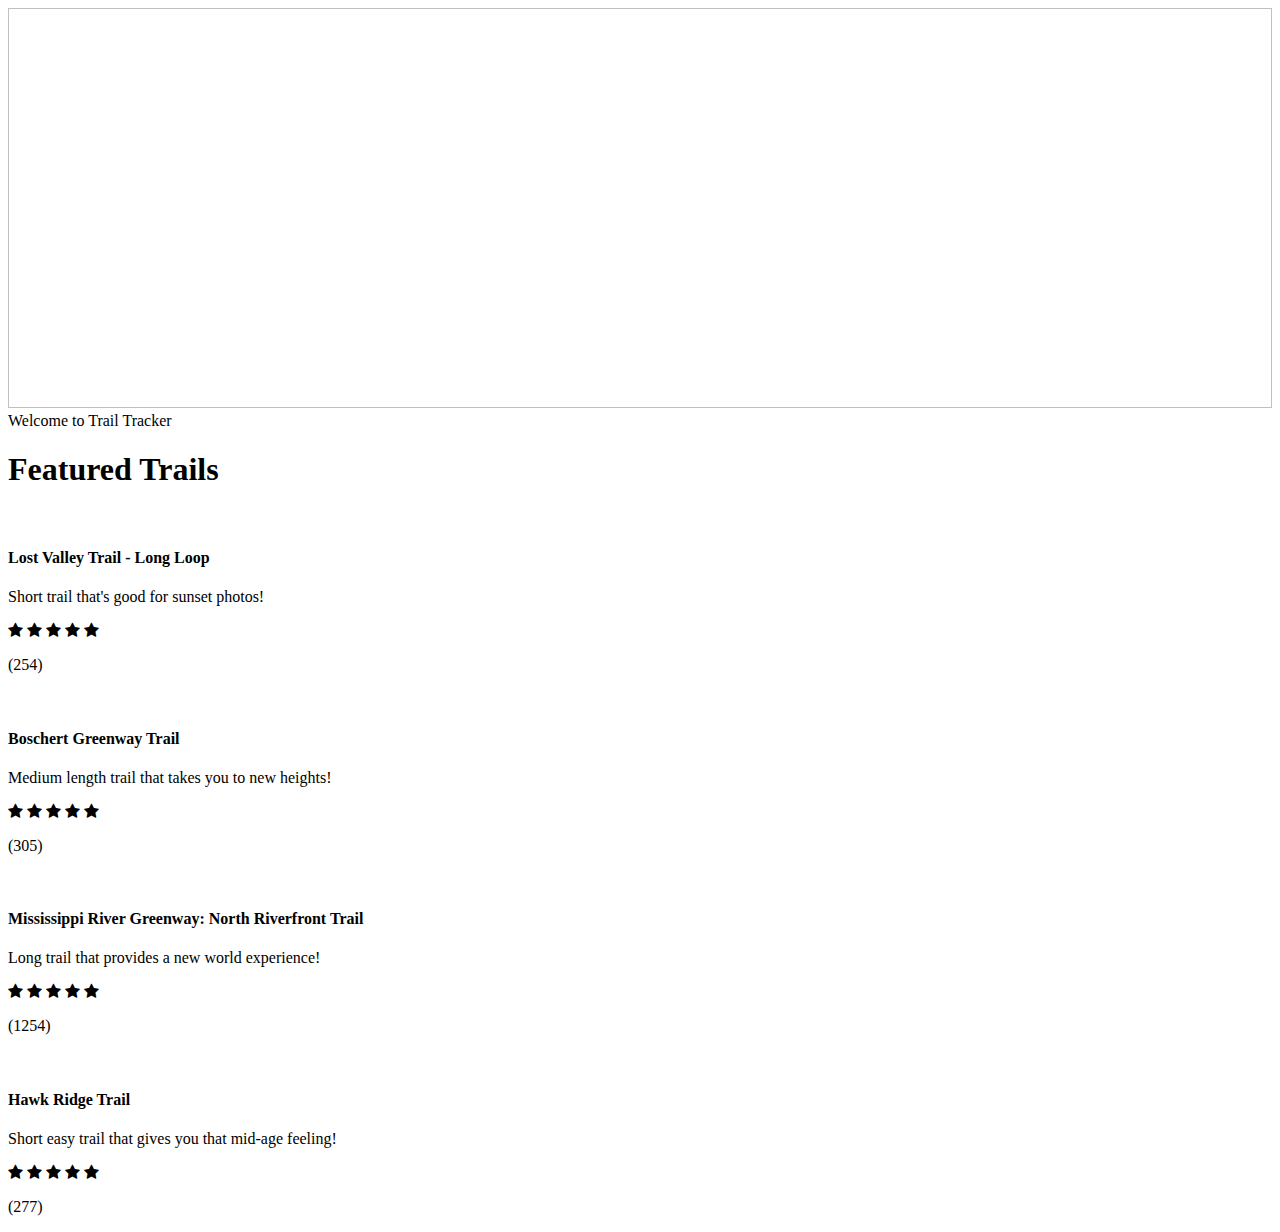
<file: src/main/resources/templates/index.html>
<!DOCTYPE html>
<html lang="en" xmlns: th="http://www.thymeleaf.org/" xmlns:th="http://www.w3.org/1999/xhtml">
<head th:replace="fragments :: head"></head>
<head>
    <link rel="stylesheet" href="https://cdnjs.cloudflare.com/ajax/libs/font-awesome/4.7.0/css/font-awesome.min.css">
</head>
<body>
<header th:replace="fragments :: header"></header>
<div class="header">
    <img class="head_image" th:src="@{/images/pexels-photo-371589.jpeg}" width="100%" height="400px">
    <div class="centered">Welcome to Trail Tracker</div>
</div>
<h1 class="first_head text-center">Featured Trails</h1>
<div class="row">
    <div class="col-md-3">
        <div class="img-thumbnail">
            <a target="_blank" th:href="@{/images/germany-1751443.jpg}">
                <img th:src="@{/images/germany-1751443.jpg}" width="100%">
            </a>
            <div class="caption">
                <h4 class="trail_name"><a th:href="@{/trail/1}" style="text-decoration: none;">Lost Valley Trail - Long Loop</a></h4>
                <p class="desc">Short trail that's good for sunset photos!</p>
                <span class="fa fa-star checked"></span>
                <span class="fa fa-star checked"></span>
                <span class="fa fa-star checked"></span>
                <span class="fa fa-star checked"></span>
                <span class="fa fa-star"></span>
                <p>(254)</p>
            </div>
        </div>
    </div>
    <div class="col-md-3">
        <div class="img-thumbnail">
            <a target="_blank" th:href="@{/images/mountains-5485366.jpg}">
                <img th:src="@{/images/mountains-5485366.jpg}" width="100%">
            </a>
            <div class="caption">
                <h4 class="trail_name"><a th:href="@{/trail/2}" style="text-decoration: none" >Boschert Greenway Trail</a></h4>
                <p class="desc">Medium length trail that takes you to new heights!</p>
                <span class="fa fa-star checked"></span>
                <span class="fa fa-star checked"></span>
                <span class="fa fa-star checked"></span>
                <span class="fa fa-star checked"></span>
                <span class="fa fa-star"></span>
                <p>(305)</p>
            </div>
        </div>
    </div>
    <div class="col-md-3">
        <div class="img-thumbnail">
            <a target="_blank" th:href="@{/images/yellowstone-4319675.jpg}">
                <img th:src="@{/images/yellowstone-4319675.jpg}" width="100%">
            </a>
            <div class="caption">
                <h4 class="trail_name"><a th:href="@{/trail/3}" style="text-decoration: none;">Mississippi River Greenway: North Riverfront Trail</a></h4>
                <p class="desc">Long trail that provides a new world experience!</p>
                <span class="fa fa-star checked"></span>
                <span class="fa fa-star checked"></span>
                <span class="fa fa-star checked"></span>
                <span class="fa fa-star checked"></span>
                <span class="fa fa-star"></span>
                <p>(1254)</p>
            </div>
        </div>
    </div>
    <div class="col-md-3">
        <div class="img-thumbnail">
            <a target="_blank" th:href="@{/images/forest-path-4697056.jpg}">
                <img th:src="@{/images/forest-path-4697056.jpg}" width="100%">
            </a>
            <div class="caption">
                <h4 class="trail_name"><a th:href="@{/trail/4}" style="text-decoration: none;">Hawk Ridge Trail</a></h4>
                <p class="desc">Short easy trail that gives you that mid-age feeling!</p>
                <span class="fa fa-star checked"></span>
                <span class="fa fa-star checked"></span>
                <span class="fa fa-star checked"></span>
                <span class="fa fa-star checked"></span>
                <span class="fa fa-star"></span>
                <p>(277)</p>
            </div>
        </div>
    </div>
</div>
<footer th:replace="fragments :: footer"></footer>
</body>
</html>
</file>
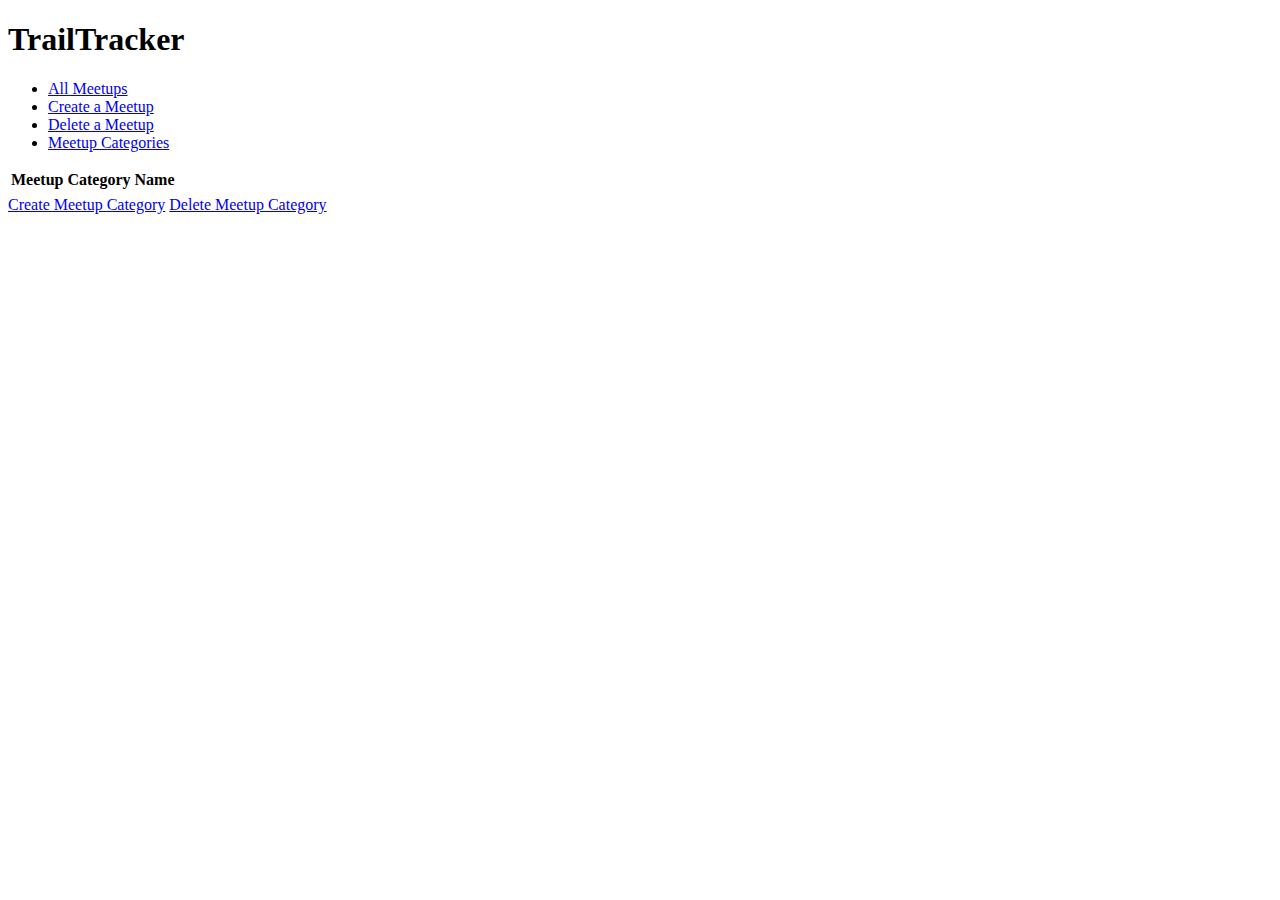
<file: src/main/resources/templates/meetupCategories/index.html>
<!DOCTYPE html>
<html lang="en" xmlns:th="https://www.thymeleaf.org/">
<head th:replace="fragments :: head"></head>
<head>
    <link th:href="@{/css/meetups.css}" rel="stylesheet" />
</head>
<body class="container">
<header th:replace="fragments :: header"></header>

<header class="meetup-page-header">
    <h1 th:text="${title}">TrailTracker</h1>
    <ul class="nav">
        <li class="nav-item"><a class="nav-link" href="/meetups">All Meetups</a></li>
        <li class="nav-item"><a class="nav-link" href="/meetups/create">Create a Meetup</a></li>
        <li class="nav-item"><a class="nav-link" href="/meetups/delete">Delete a Meetup</a></li>
        <li class="nav-item"><a class="nav-link" href="/meetupCategories">Meetup Categories</a></li>
    </ul>
</header>

<table class="table table-stripped">
    <thead>
    <tr>
        <th>Meetup Category Name</th>
    </tr>
    </thead>
    <tr th:each="category : ${categories}">
        <td><a th:text="${category.meetupCategoryName}" th:href="'/meetups?meetupId=' + ${category.id}"></a></td>
    </tr>
</table>
<a href="/meetupCategories/create" class="btn btn-primary">Create Meetup Category</a>
<a href="/meetupCategories/delete" class="btn btn-danger">Delete Meetup Category</a>

</body>
</html>
</file>
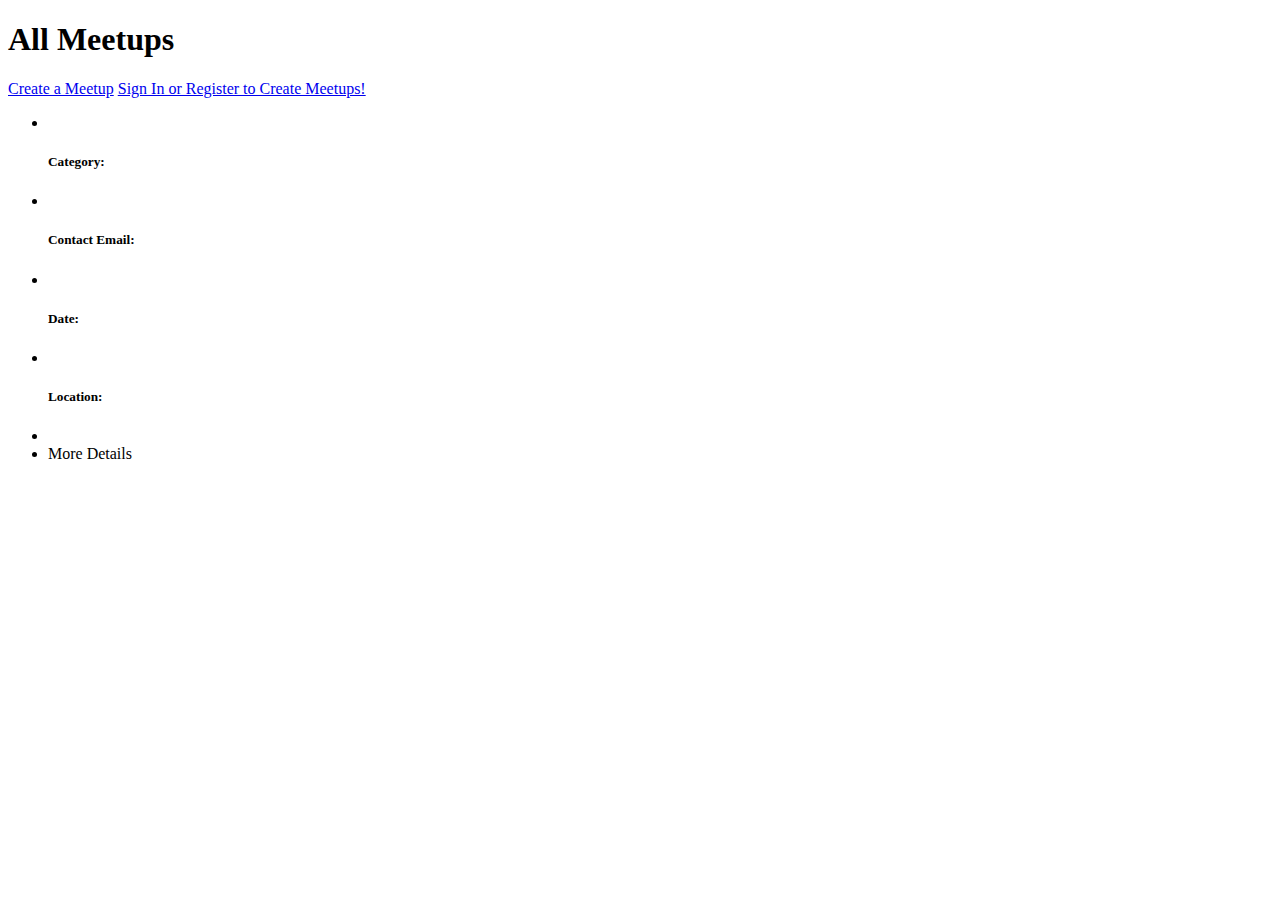
<file: src/main/resources/templates/meetups/index.html>
<!DOCTYPE html>
<html lang="en" xmlns:th="https://www.thymeleaf.org/">
<head th:replace="fragments :: head"></head>
<head>
    <link th:href="@{/css/meetups.css}" rel="stylesheet" />
</head>
<body>
<header th:replace="fragments :: header"></header>
    <section class="meetup-details-section">
        <h1>All Meetups</h1>
        <div class="navbar">
            <div class="container">
                <a th:if="${theUser != null}" href="/meetups/create" class="primary-cta mx-auto">Create a Meetup</a>
                <a th:if="${theUser == null}" href="/login" class="register-cta mx-auto">Sign In or Register to Create Meetups!</a>
            </div>
        </div>
        <div class="wrapper">

            <div th:each="meetup: ${meetups}">
                <ul class="meetup-details">
                    <li><a th:href="'/meetups/details?meetupId=' + ${meetup.id}" th:text="${meetup.meetupName}" class="meetup-name"></a></li>
                    <div class="meetup-info">
                        <h5><span>Category: </span></h5>
                        <li th:text="${meetup.meetupCategory}" class="meetup-category"></li>
                        <h5><span>Contact Email: </span></h5>
                        <li th:text="${meetup.meetupContactEmail}" class="meetup-email"></li>
                        <h5><span>Date: </span></h5>
                        <li th:text="${meetup.meetupDate}" class="meetup-date"></li>
                        <h5><span>Location: </span></h5>
                        <li th:text="${meetup.trail}" class="meetup-location"></li>
                    </div>
                    <li><a th:href="'/meetups/details?meetupId=' + ${meetup.id}" class="meetup-more-details-cta">More Details</a></li>
                </ul>
            </div>
        </div>
    </section>
</body>
</html>
</file>
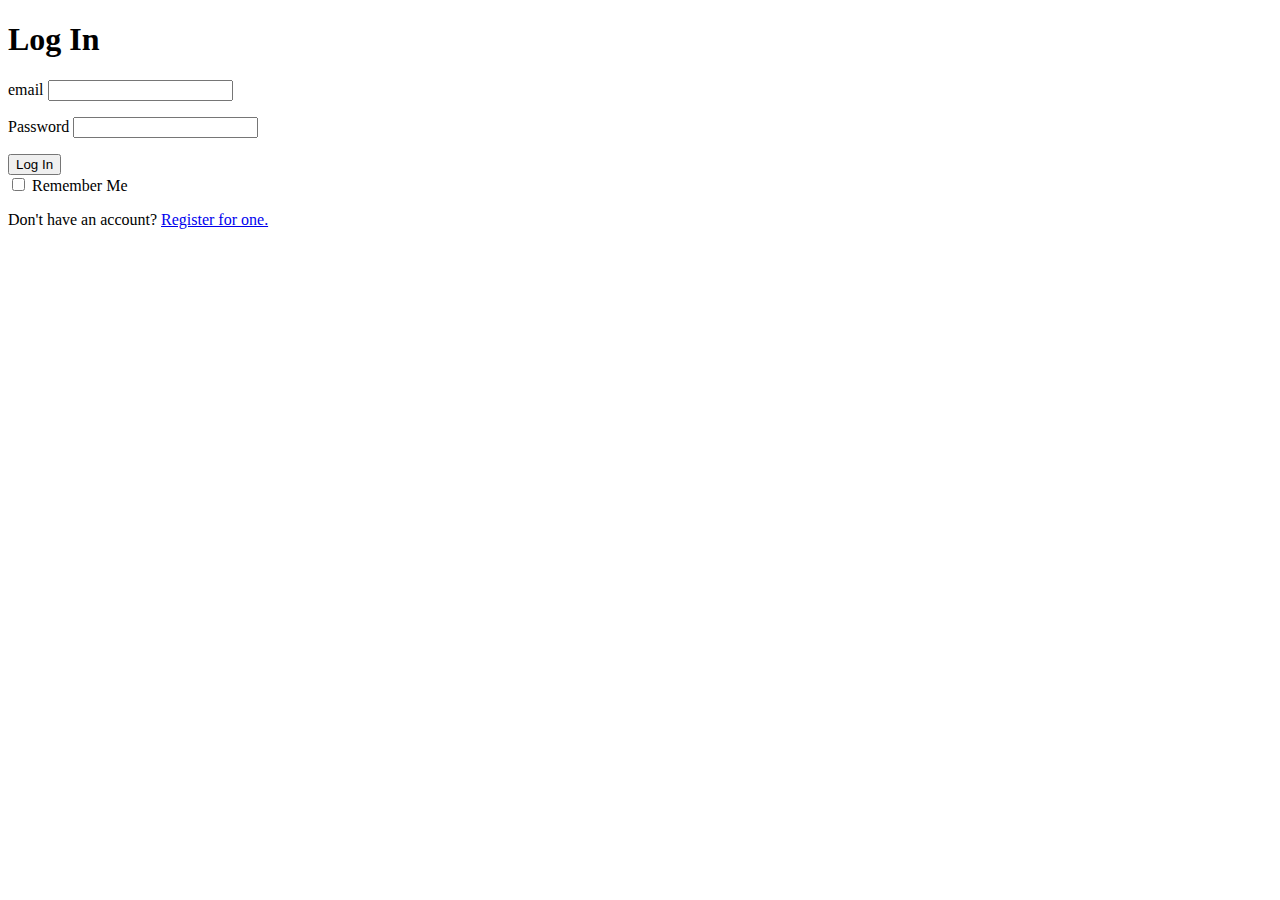
<file: src/main/resources/templates/login.html>
<!DOCTYPE html>
<html lang="en" xmlns:th="http://www.thymeleaf.org/">
<head th:replace="fragments :: head"></head>
<body>

<header th:replace="fragments :: header"></header>
<h1>Log In</h1>
<form method="post" class="my-3 text-center" style="margin: 0 auto">
    <div class="form-group">
        <label th:for="email">email
            <input class="form-control" th:field="${loginFormDTO.email}">
        </label>
        <p class="error" th:errors="${loginFormDTO.email}"></p>
    </div>
    <div class="form-group">
        <label>Password
            <input class="form-control" th:field="${loginFormDTO.password}" type="password">
        </label>
        <p class="error" th:errors="${loginFormDTO.password}"></p>
    </div>

    <input type="submit" class="btn btn-primary my-2" value="Log In" />

    <div class="icheck-primary my-2">
        <input type="checkbox" id="remember" name="remember-me">
        <label for="remember">
            Remember Me
        </label>
        <p>Don't have an account? <a href="/register">Register for one.</a></p>
    </div>
</form>
<footer th:replace="fragments :: footer"></footer>
</body>
</html>
</file>
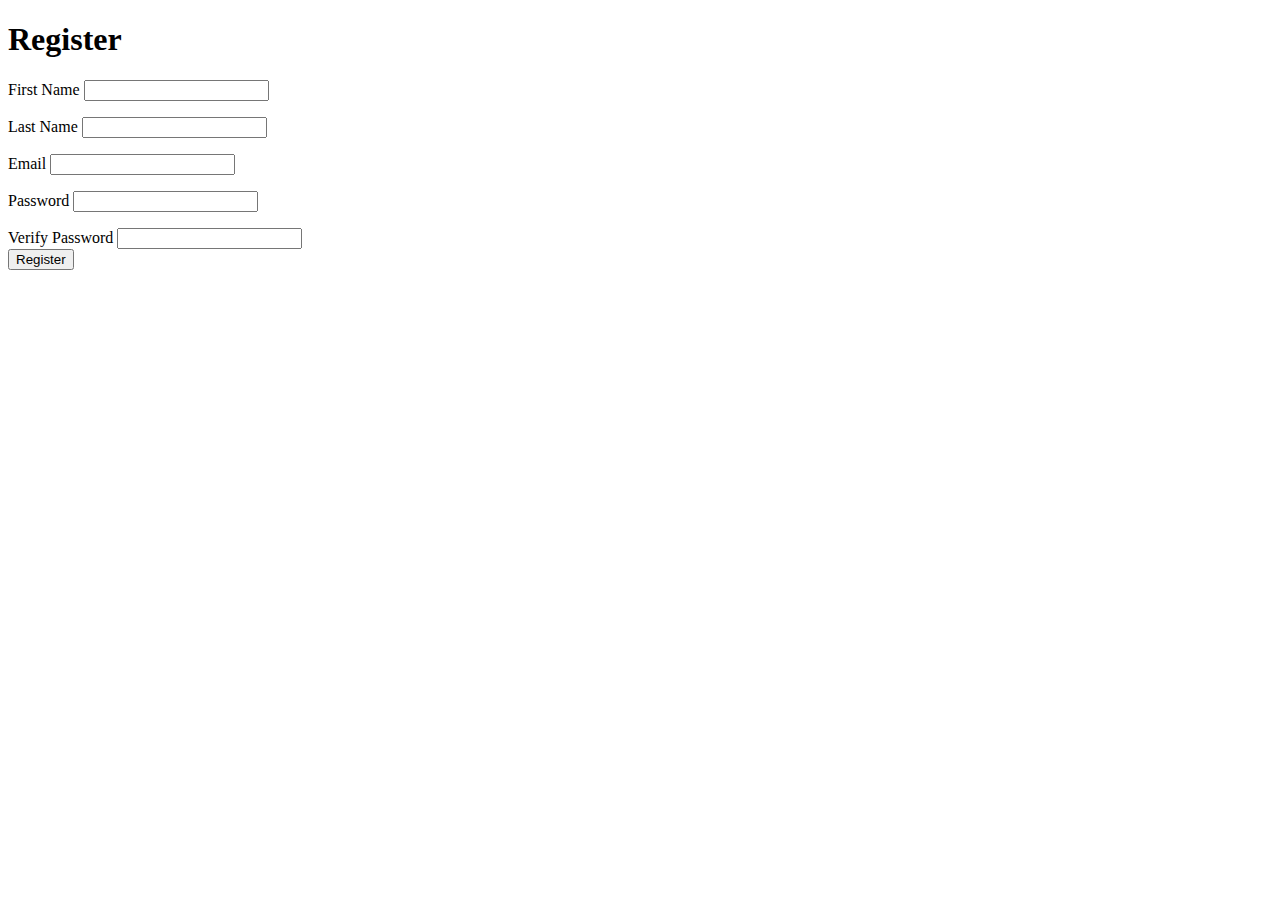
<file: src/main/resources/templates/register.html>
<!DOCTYPE html>
<html lang="en" xmlns:th="http://www.thymeleaf.org/">
<head th:replace="fragments :: head"></head>
<body>
<header th:replace="fragments :: header"></header>
<h1>Register</h1>
<form method="post" class="text-center my-3">
    <div class="form-group">
        <label>First Name
            <input class="form-control" th:field="${registerFormDTO.firstName}" />
            <p class="error" th:errors="${registerFormDTO.firstName}"></p>
        </label>
    </div>
    <div class="form-group my-2">
        <label>Last Name
            <input class="form-control" th:field="${registerFormDTO.lastName}" />
        </label>
        <p class="error" th:errors="${registerFormDTO.lastName}"></p>
    </div>
    <div class="form-group my-2">
        <label>Email
            <input class="form-control" th:field="${registerFormDTO.email}" />
        </label>
        <p class="error" th:errors="${registerFormDTO.email}"></p>
    </div>
    <div class="form-group my-2">
        <label>Password
            <input class="form-control" th:field="${registerFormDTO.password}" type="password" />
        </label>
        <p class="error" th:errors="${registerFormDTO.password}"></p>
    </div>
    <div class="form-group my-2">
        <label>Verify Password
            <input class="form-control" th:field="${registerFormDTO.verifyPassword}" type="password" />
        </label>
    </div>

    <input type="submit" class="btn btn-primary my-2" value="Register" />
</form>
<footer th:replace="fragments :: footer"></footer>
</body>
</html>
</file>
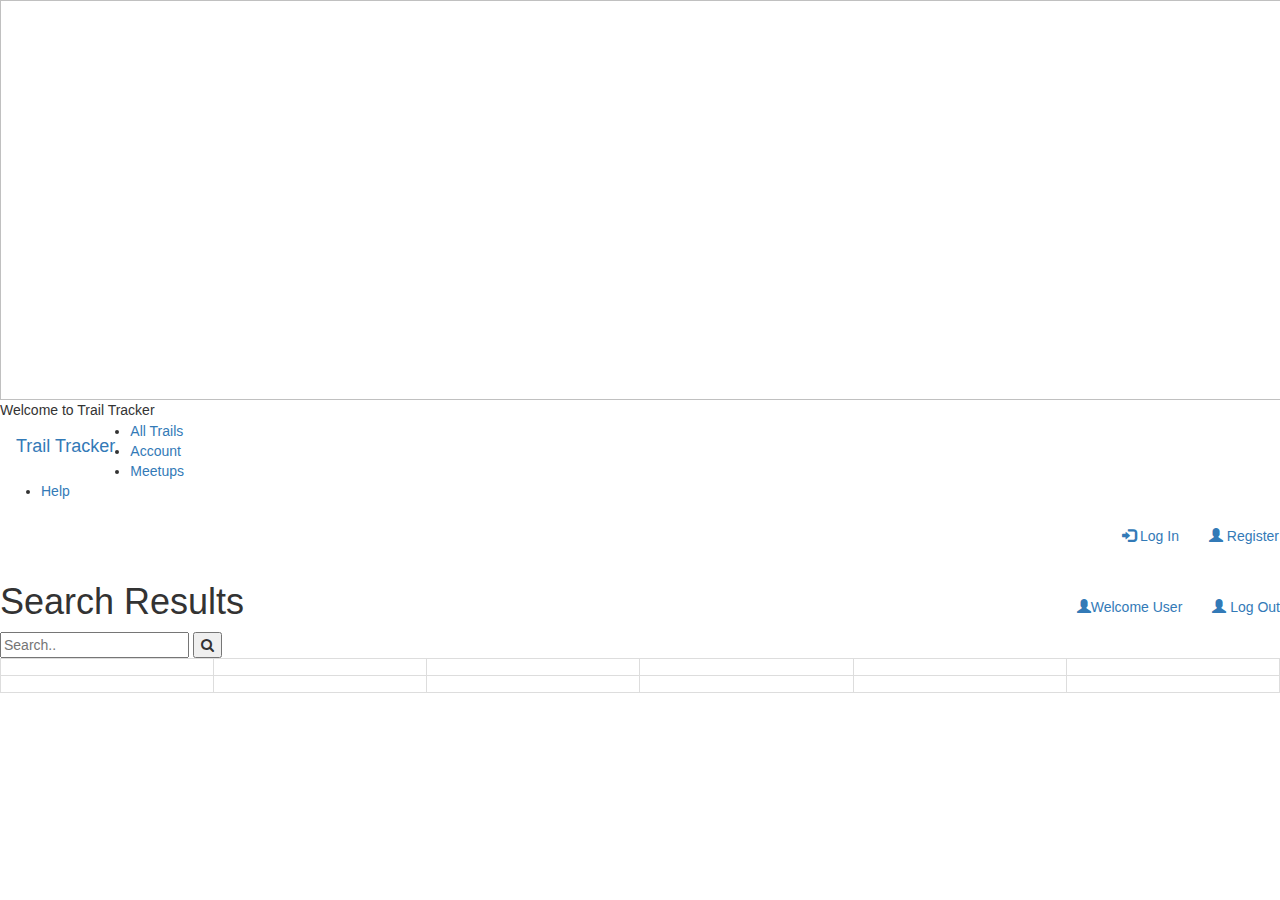
<file: src/main/resources/templates/search.html>
<!DOCTYPE html>
<html lang="en" xmlns: th="http://www.thymeleaf.org/" xmlns:th="http://www.w3.org/1999/xhtml">
<head>
    <meta charset="UTF-8"/>
    <meta name="viewport" content="width=device-width, initial-scale=1.0">
    <link rel="stylesheet" href="https://maxcdn.bootstrapcdn.com/bootstrap/3.4.1/css/bootstrap.min.css" />
    <link th:href="@{/css/styles.css}" rel="stylesheet" />
    <link rel="preconnect" href="https://fonts.gstatic.com" />
    <link href="https://fonts.googleapis.com/css2?family=Roboto+Condensed:wght@300&display=swap" rel="stylesheet" />
    <link rel="stylesheet" href="https://cdnjs.cloudflare.com/ajax/libs/font-awesome/4.7.0/css/font-awesome.min.css">
    <script src="https://cdnjs.cloudflare.com/ajax/libs/jquery/3.5.0/jquery.min.js" integrity="sha256-xNzN2a4ltkB44Mc/Jz3pT4iU1cmeR0FkXs4pru/JxaQ=" crossorigin="anonymous"></script>
    <script src="https://cdn.jsdelivr.net/npm/bootstrap@4.6.0/dist/js/bootstrap.min.js"></script>
    <script th:src="@{/js/rating.js}"></script>
    <title>Trail Tracker</title>
</head>
<body>
<header>
    <nav>
        <div class="header">
            <img th:src="@{/images/rocks-1837129.jpg}" width="1536px" height="400px">
            <div class="centered">Welcome to Trail Tracker</div>
        </div>
        <div class="navbar">
            <div class="logo">
                <a class="navbar-brand" th:href="@{/}">Trail Tracker</a>
            </div>
            <ul class="nav_links">
                <li><a th:href="@{/alltrails}">All Trails</a></li>
                <li><a th:href="@{/myAccount}">Account</a></li>
                <li><a th:href="@{/meetups}">Meetups</a></li>
                <li><a th:href="@{/help}">Help</a></li>
            </ul>
            <ul th:unless = "${theUser}" class="nav navbar-nav navbar-right">
                <li><a th:href="@{/login}"><span class="glyphicon glyphicon-log-in"></span> Log In</a></li>
                <li><a th:href="@{/register}"><span class="glyphicon glyphicon-user"></span> Register</a></li>
            </ul>
        </div>
        <div>
            <ul th:if = "${theUser}" class="nav navbar-nav navbar-right">
                <li><a th:href="@{/index}"><span class="glyphicon glyphicon-user"></span>Welcome User</a></li>
                <li><a th:href="@{/logout}"><span class="glyphicon glyphicon-user"></span> Log Out</a></li>
            </ul>
        </div>
        </div>
    </nav>
</header>
    <h1>Search Results</h1>
<form th:action="@{/search/results}" method="post" class="example" style="max-width:500px">
    <input type="text" placeholder="Search.." name="searchTerm" id="searchTerm" />
    <button type="submit">
        <i class="fa fa-search"></i>
    </button>
</form>
    <table class="table table-bordered" id="myTable">
        <tr id="table_header">
                <th>
                    <a th:text="${'#'}"></a>
                </th>
                <th>
                    <a th:text="${'Name'}"></a>
                </th>
                <th>
                    <a th:text="${'City'}"></a>
                </th>
                <th>
                    <a th:text="${'State'}"></a>
                </th>
                <th>
                    <a th:text="${'Length'}"></a>
                </th>
                <th>
                    <a th:text="${'Difficulty'}"></a>
                </th>
        </tr>
        <tr th:each="trail : ${trails}">
            <td th:text="${trail.id}"></td>
            <td th:text="${trail.name}"></td>
            <td th:text="${trail.city}"></td>
            <td th:text="${trail.state}"></td>
            <td th:text="${trail.length}"></td>
            <td th:text="${trail.difficulty}"></td>
        </tr>
    </table>
<footer th:replace="fragments :: footer"></footer>
</body>
</html>
</file>
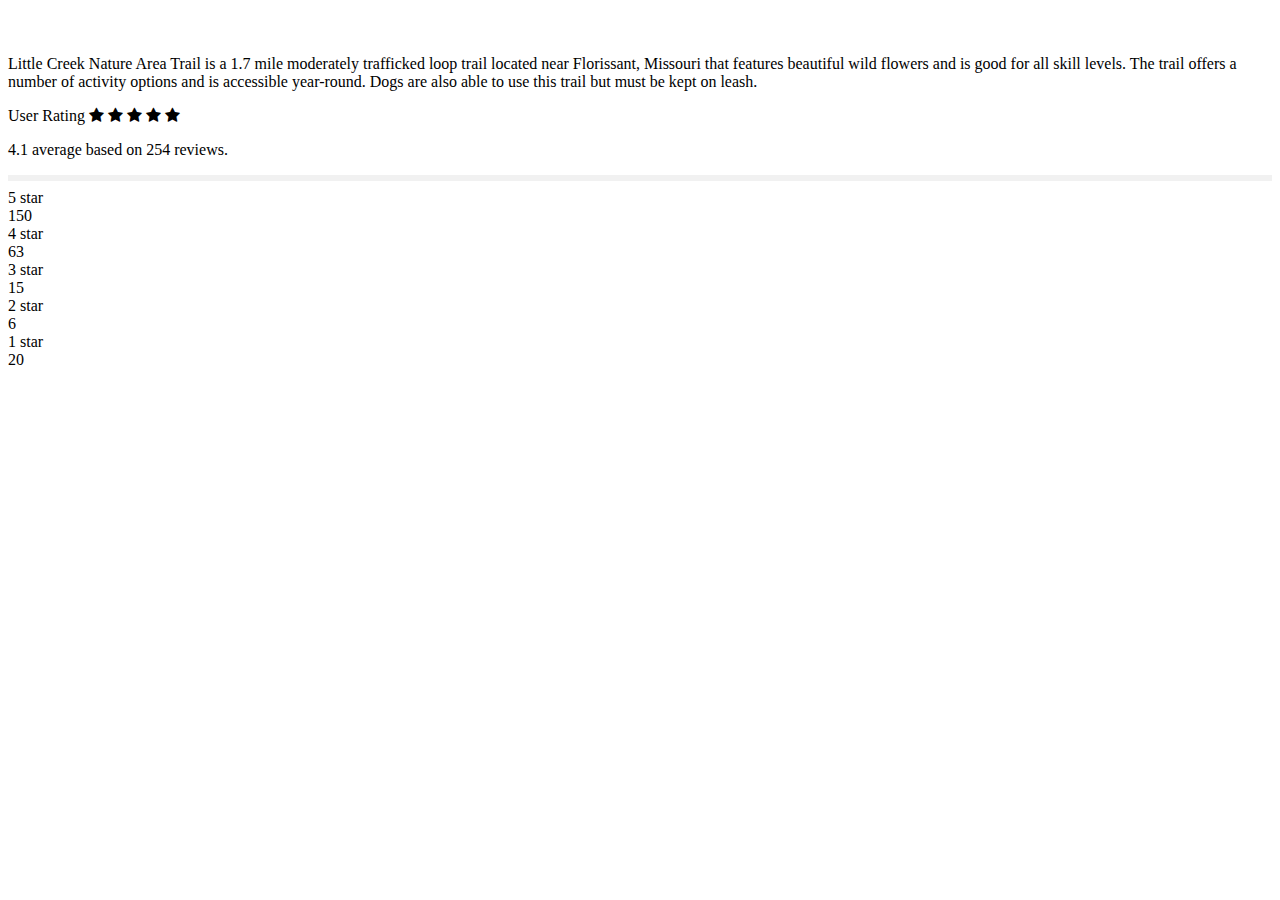
<file: src/main/resources/templates/trail.html>
<!DOCTYPE html>
<html lang="en" xmlns: th="http://www.thymeleaf.org/" xmlns:th="">
<head th:replace="fragments :: head"></head>
<head>
    <link rel="stylesheet" href="https://cdnjs.cloudflare.com/ajax/libs/font-awesome/4.7.0/css/font-awesome.min.css">
</head>
<body>
<header th:replace="fragments :: header"></header>

<div class="trailDetails">
    <h1 th:text="${trail.name}"></h1>
    <div class="trailInfo_image">
        <a target="_blank" th:href="@{/images/germany-1751443.jpg}">
            <img class="photo" th:src="@{/images/germany-1751443.jpg}" width="100%">
        </a>
    </div>
    <p>Little Creek Nature Area Trail is a 1.7 mile moderately trafficked loop trail located near Florissant, Missouri that features beautiful wild flowers and is good for all skill levels. The trail offers a number of activity options and is accessible year-round. Dogs are also able to use this trail but must be kept on leash.</p>
    <!--Rating-->
    <span class="heading">User Rating</span>
    <span class="fa fa-star checked"></span>
    <span class="fa fa-star checked"></span>
    <span class="fa fa-star checked"></span>
    <span class="fa fa-star checked"></span>
    <span class="fa fa-star"></span>
    <p>4.1 average based on 254 reviews.</p>
    <hr style="border:3px solid #f1f1f1">

    <div class="row">
        <div class="side">
            <div>5 star</div>
        </div>
        <div class="middle">
            <div class="bar-container">
                <div class="bar-5"></div>
            </div>
        </div>
        <div class="side right">
            <div>150</div>
        </div>
        <div class="side">
            <div>4 star</div>
        </div>
        <div class="middle">
            <div class="bar-container">
                <div class="bar-4"></div>
            </div>
        </div>
        <div class="side right">
            <div>63</div>
        </div>
        <div class="side">
            <div>3 star</div>
        </div>
        <div class="middle">
            <div class="bar-container">
                <div class="bar-3"></div>
            </div>
        </div>
        <div class="side right">
            <div>15</div>
        </div>
        <div class="side">
            <div>2 star</div>
        </div>
        <div class="middle">
            <div class="bar-container">
                <div class="bar-2"></div>
            </div>
        </div>
        <div class="side right">
            <div>6</div>
        </div>
        <div class="side">
            <div>1 star</div>
        </div>
        <div class="middle">
            <div class="bar-container">
                <div class="bar-1"></div>
            </div>
        </div>
        <div class="side right">
            <div>20</div>
        </div>
    </div>
</div>
<footer th:replace="fragments :: footer"></footer>
</body>
</html>
</file>
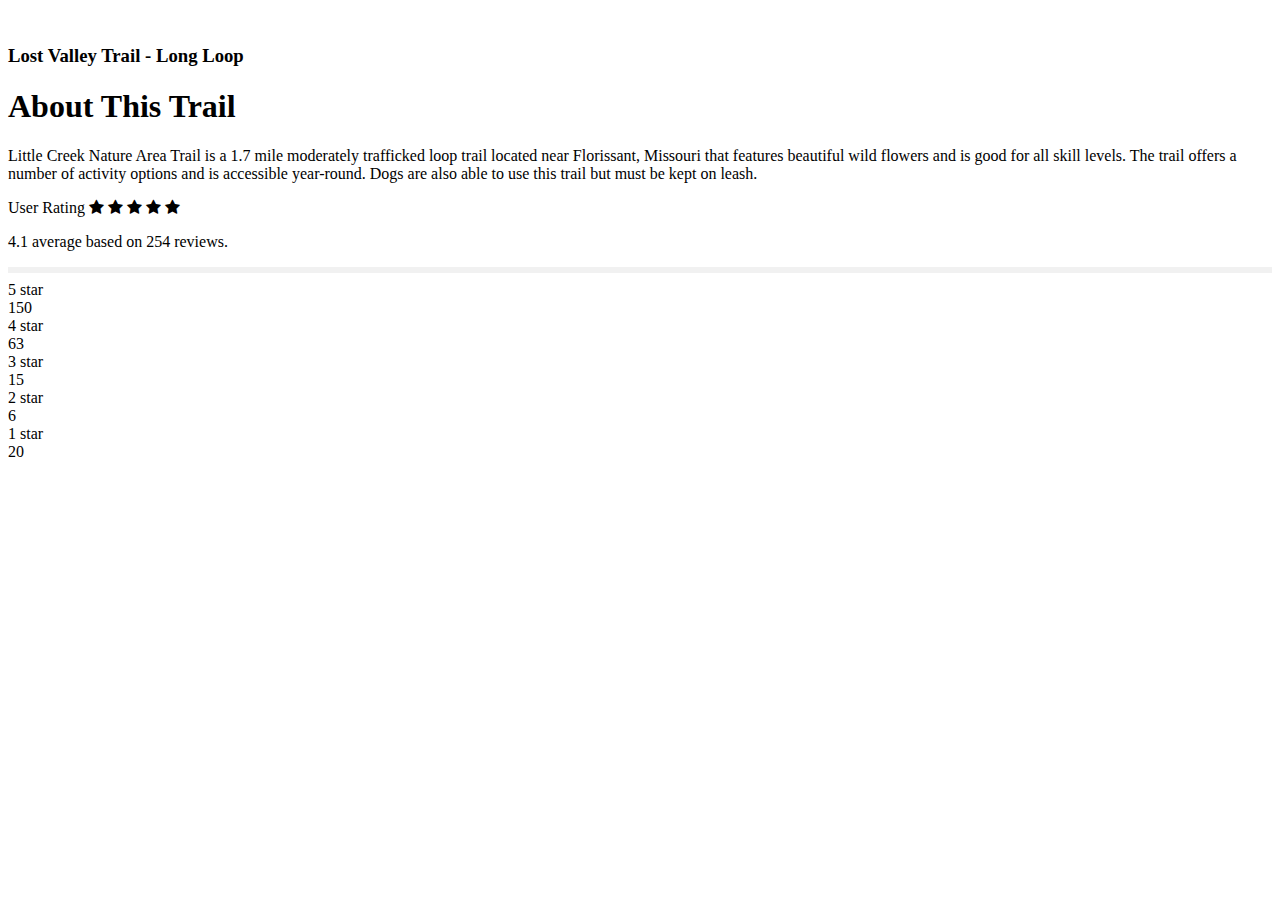
<file: src/main/resources/templates/trailOne.html>
<!DOCTYPE html>
<html lang="en" xmlns: th="http://www.thymeleaf.org/" xmlns:th="">
<head th:replace="fragments :: head"></head>
<head>
    <link rel="stylesheet" href="https://cdnjs.cloudflare.com/ajax/libs/font-awesome/4.7.0/css/font-awesome.min.css">
</head>
<body>
<header th:replace="fragments :: header"></header>
    <div class="trailInfo_image">
        <a target="_blank" th:href="@{/images/germany-1751443.jpg}">
            <img class="photo" th:src="@{/images/germany-1751443.jpg}" width="100%">
        </a>
        <div>
            <h3 class="bottom-left">Lost Valley Trail - Long Loop</h3>
        </div>
    </div>
<div class="trailDetails">
    <h1>About This Trail</h1>
    <p>Little Creek Nature Area Trail is a 1.7 mile moderately trafficked loop trail located near Florissant, Missouri that features beautiful wild flowers and is good for all skill levels. The trail offers a number of activity options and is accessible year-round. Dogs are also able to use this trail but must be kept on leash.</p>
    <!--Rating-->
    <span class="heading">User Rating</span>
    <span class="fa fa-star checked"></span>
    <span class="fa fa-star checked"></span>
    <span class="fa fa-star checked"></span>
    <span class="fa fa-star checked"></span>
    <span class="fa fa-star"></span>
    <p>4.1 average based on 254 reviews.</p>
    <hr style="border:3px solid #f1f1f1">

    <div class="row">
        <div class="side">
            <div>5 star</div>
        </div>
        <div class="middle">
            <div class="bar-container">
                <div class="bar-5"></div>
            </div>
        </div>
        <div class="side right">
            <div>150</div>
        </div>
        <div class="side">
            <div>4 star</div>
        </div>
        <div class="middle">
            <div class="bar-container">
                <div class="bar-4"></div>
            </div>
        </div>
        <div class="side right">
            <div>63</div>
        </div>
        <div class="side">
            <div>3 star</div>
        </div>
        <div class="middle">
            <div class="bar-container">
                <div class="bar-3"></div>
            </div>
        </div>
        <div class="side right">
            <div>15</div>
        </div>
        <div class="side">
            <div>2 star</div>
        </div>
        <div class="middle">
            <div class="bar-container">
                <div class="bar-2"></div>
            </div>
        </div>
        <div class="side right">
            <div>6</div>
        </div>
        <div class="side">
            <div>1 star</div>
        </div>
        <div class="middle">
            <div class="bar-container">
                <div class="bar-1"></div>
            </div>
        </div>
        <div class="side right">
            <div>20</div>
        </div>
    </div>
</div>
<footer th:replace="fragments :: footer"></footer>
</body>
</html>
</file>
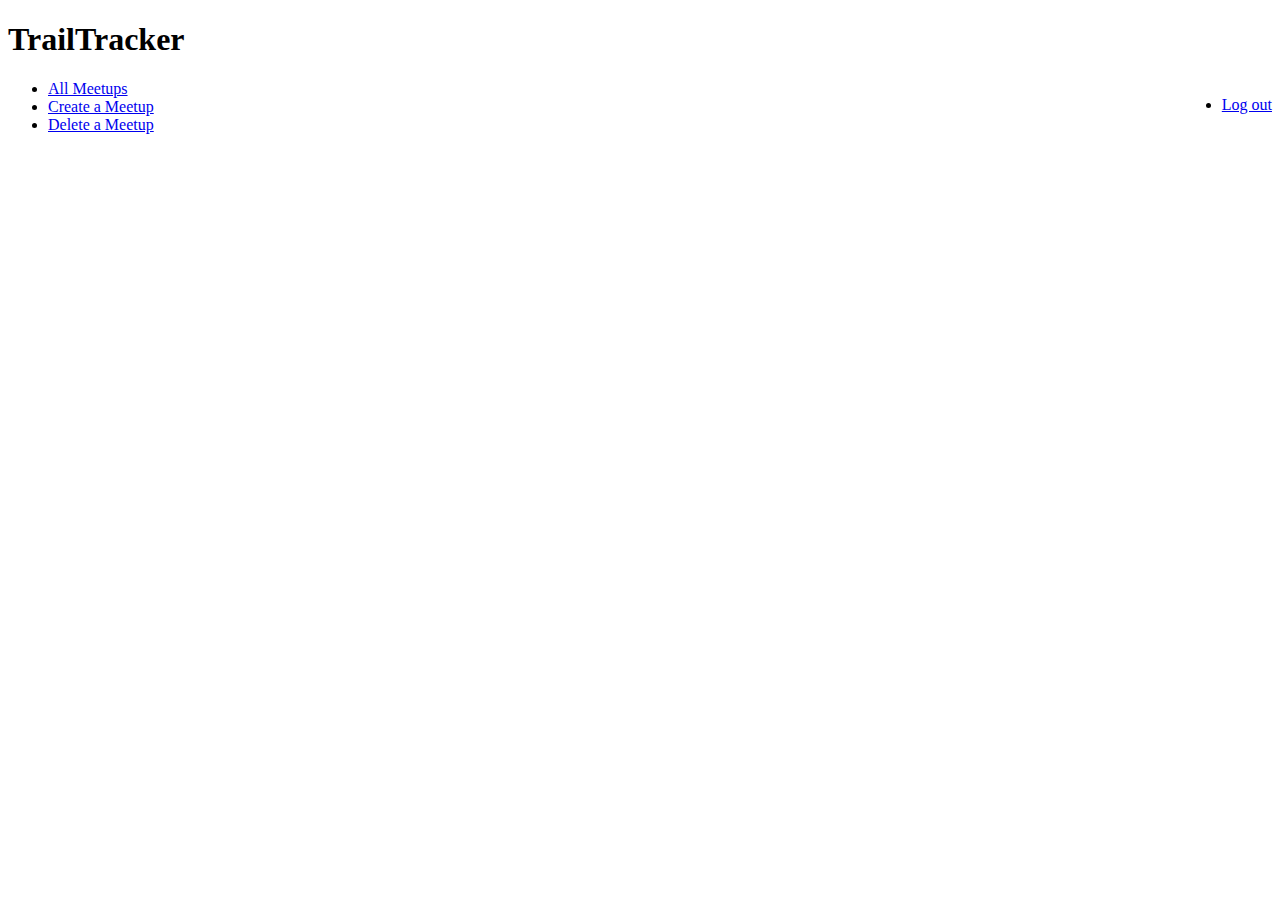
<file: src/main/resources/templates/meetupCategories/create.html>
<!DOCTYPE html>
<html lang="en" xmlns:th="https://www.thymeleaf.org/">
<head th:replace="fragments :: head"></head>
<head>
    <link th:href="@{/css/meetups.css}" rel="stylesheet" />
</head>
<body class="container">
<header th:replace="fragments :: header"></header>

<header class="meetup-page-header">
    <h1 th:text="${title}">TrailTracker</h1>
    <ul class="nav" style="float:right;">
        <li class="nav-item"><a class="nav-link" href="/logout">Log out</a></li>
    </ul>
    <ul class="nav">
        <li class="nav-item"><a class="nav-link" href="/meetups">All Meetups</a></li>
        <li class="nav-item"><a class="nav-link" href="/meetups/create">Create a Meetup</a></li>
        <li class="nav-item"><a class="nav-link" href="/meetups/delete">Delete a Meetup</a></li>
        <!--li class="nav-item"><a class="nav-link" href="/meetupCategories">Meetup Categories</a></li-->
    </ul>
</header>

<!--form method="post">
    <div class="form-group">
        <label> Meetup Category Name:
            <input th:field="${meetupCategory.meetupCategoryName}" class="form-control">
        </label>
        <span th:errors="${meetupCategory.meetupCategoryName}" class="error"></span>
    </div>
    <input type="submit" value="Create Meetup Category" class="btn btn-primary">
</form-->
</body>
</html>
</file>
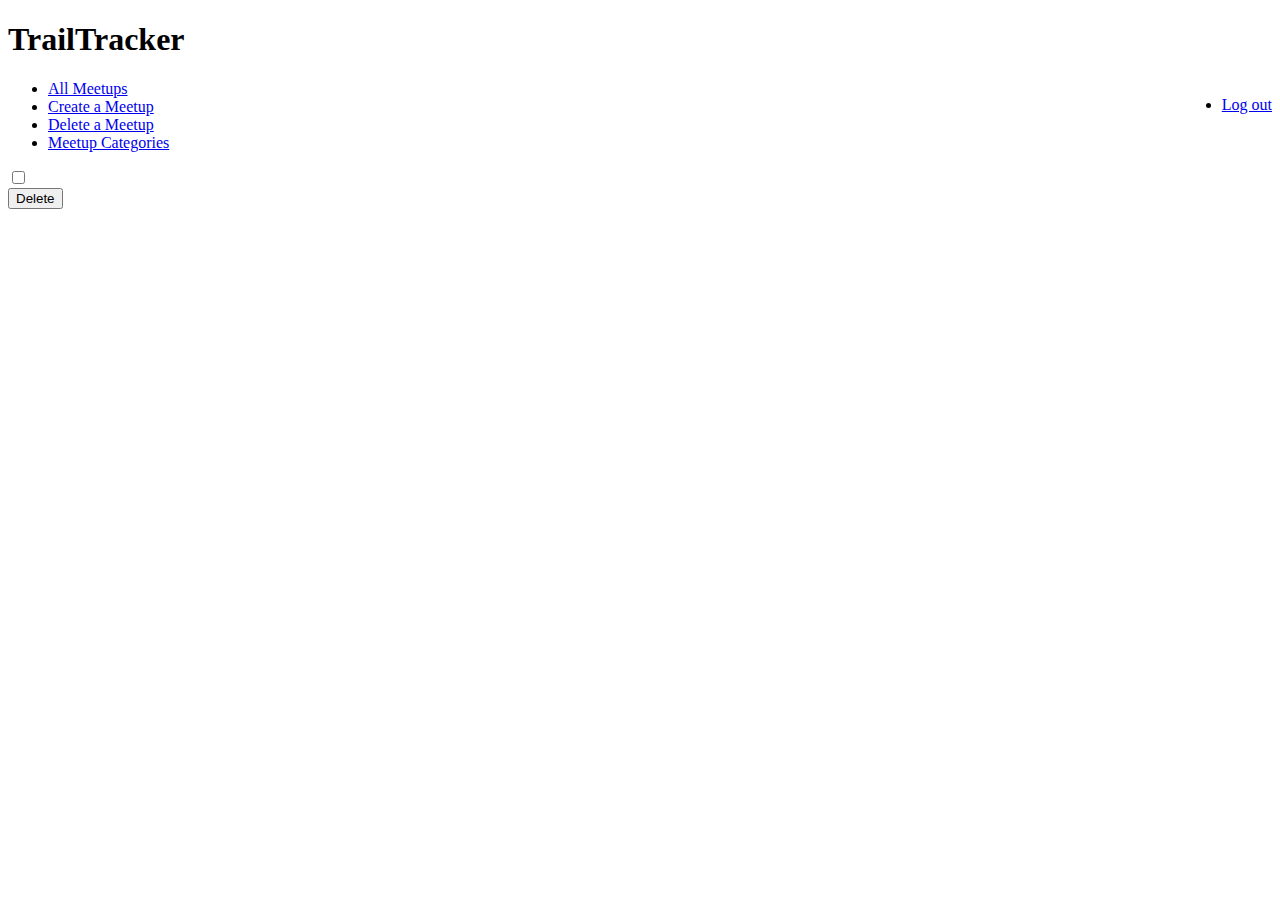
<file: src/main/resources/templates/meetupCategories/delete.html>
<!DOCTYPE html>
<html lang="en" xmlns:th="https://www.thymeleaf.org/">
<head th:replace="fragments :: head"></head>
<head>
    <link th:href="@{/css/meetups.css}" rel="stylesheet" />
</head>
<body class="container">
<header th:replace="fragments :: header"></header>

<header class="meetup-page-header">
    <h1 th:text="${title}">TrailTracker</h1>
    <ul class="nav" style="float:right;">
        <li class="nav-item"><a class="nav-link" href="/logout">Log out</a></li>
    </ul>
    <ul class="nav">
        <li class="nav-item"><a class="nav-link" href="/meetups">All Meetups</a></li>
        <li class="nav-item"><a class="nav-link" href="/meetups/create">Create a Meetup</a></li>
        <li class="nav-item"><a class="nav-link" href="/meetups/delete">Delete a Meetup</a></li>
        <li class="nav-item"><a class="nav-link" href="/meetupCategories">Meetup Categories</a></li>
    </ul>
</header>

<form method="post">

    <th:block th:each="category : ${categories}">
        <div class="form-group">
            <label>
                <span th:text="${category.meetupCategoryName}"></span>
                <input type="checkbox" name="meetupCategoryIds" th:value="${category.id}" class="form-control">
            </label>
        </div>
    </th:block>
    <input type="submit" value="Delete" class="btn btn-danger">
</form>

</body>
</html>
</file>
